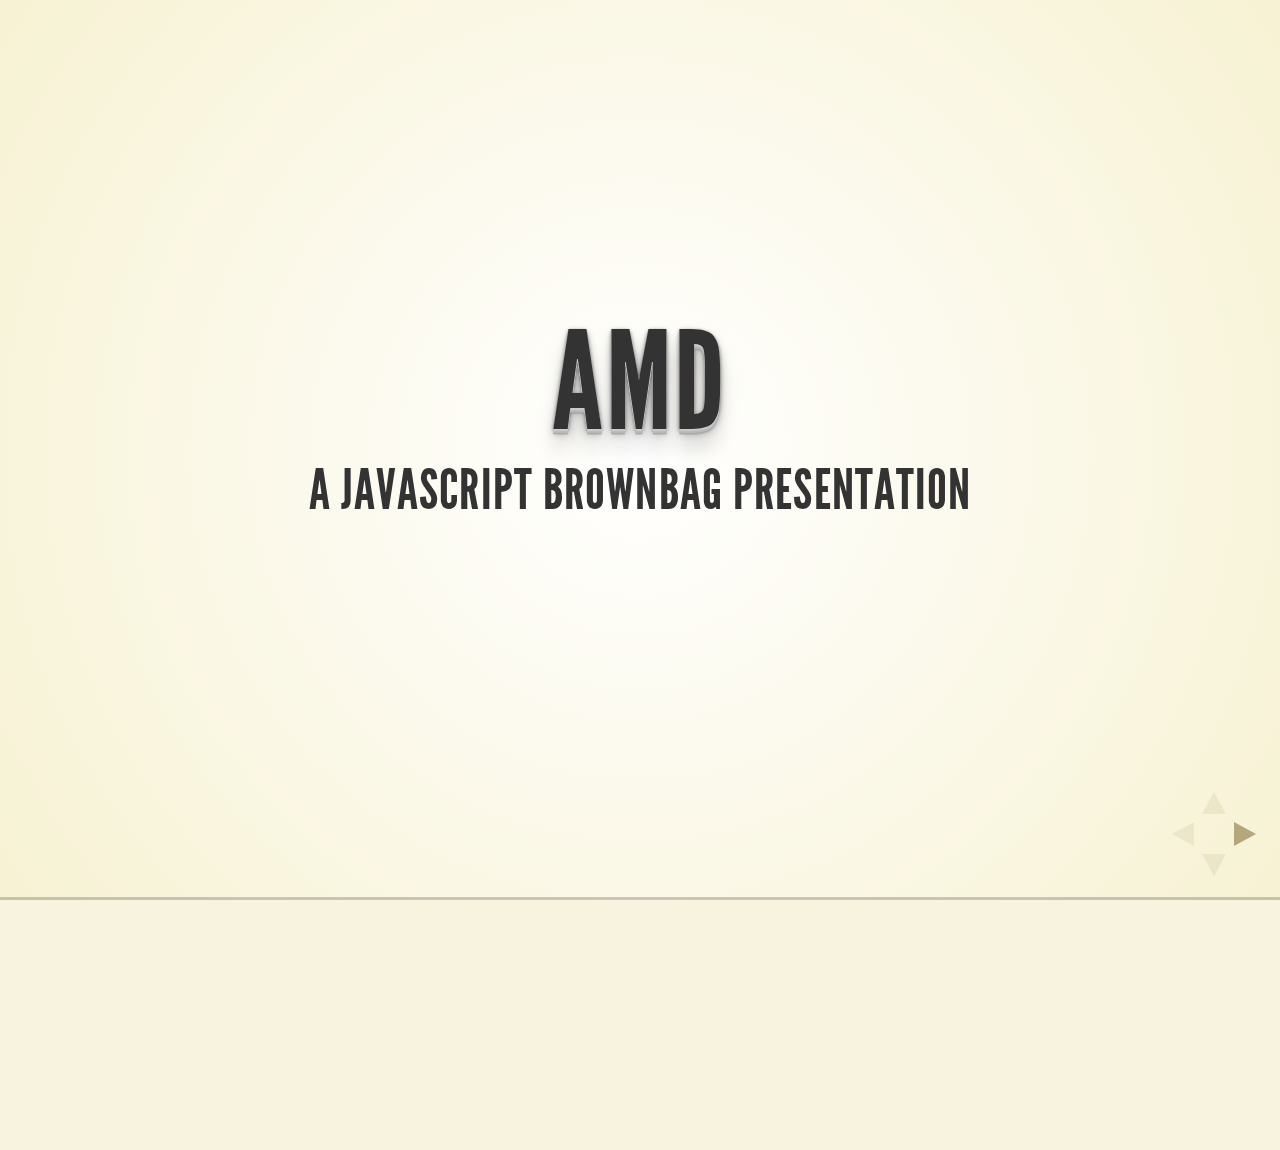
<file: AMD/slides/index.html>
<!doctype html>
<html lang="en">

	<head>
		<meta charset="utf-8">

		<title>Brownbag Javascript : AMD</title>

		<meta name="description" content="A javascript brownbag on AMD">
		<meta name="author" content="BBA">

		<meta name="apple-mobile-web-app-capable" content="yes" />
		<meta name="apple-mobile-web-app-status-bar-style" content="black-translucent" />

		<meta name="viewport" content="width=device-width, initial-scale=1.0, maximum-scale=1.0, user-scalable=no">

		<link rel="stylesheet" href="css/reveal.min.css">
		<link rel="stylesheet" href="css/theme/beige.css" id="theme">

		<!-- For syntax highlighting -->
		<link rel="stylesheet" href="lib/css/zenburn.css">

		<!-- If the query includes 'print-pdf', use the PDF print sheet -->
		<script>
			document.write( '<link rel="stylesheet" href="css/print/' + ( window.location.search.match( /print-pdf/gi ) ? 'pdf' : 'paper' ) + '.css" type="text/css" media="print">' );
		</script>

		<!--[if lt IE 9]>
		<script src="lib/js/html5shiv.js"></script>
		<![endif]-->
	</head>

	<body>

		<div class="reveal">

			<!-- Any section element inside of this container is displayed as a slide -->
			<div class="slides">

				<section>
					<h1>AMD</h1>
					<h3>A Javascript BrownBag Presentation</h3>
				</section>

				<section>
					<h3>Case study : a simple payment page</h3>
					<p>A <a href="../sample.html">sample</a> to illustrate the purpose of AMD</p>
				</section>

				
				<section>
					<section>
						<h3>Header</h3>
						<pre><code>
&lt;!doctype html&gt;
&lt;html lang=en&gt;
&lt;meta charset=utf-8&gt;
&lt;title&gt;MasterCard Payment&lt;/title&gt;
&lt;script type="text/javascript"&gt;
... 20 lines ...
&lt;/script&gt;
&lt;style type="text/css"&gt;
... 5 lines ...
&lt;/style&gt;
						</code></pre>
					</section>
					<section>
						<h3>Some Javascript for validation</h3>
						<pre><code>
// Strips all non-numeric characters from the passed value and returns an integer
var _formalize = function (cc_no) {
	// Remove non-numeric characters from cc_no
	var i, result = ''
	for (i = 0; i < cc_no.length; i++) {
		if (cc_no.charAt(i).match(/[0-9]/)) {
			result = result.concat(cc_no.charAt(i))
		}
	}
	return result
}
// Validate a credit card number using the LUHN formula (mod 10).
var validateCc = function (cc_no) {
	var digits = ''
	// Clean the number
	cc_no = _formalize(cc_no)
	for (var ndx = 0; ndx < cc_no.length; ++ndx) {
		digits += (ndx % 2) ? cc_no.charAt(cc_no.length - 1 - ndx) * 2 : cc_no.charAt(cc_no.length - 1 - ndx)
	}
	// Add all of the single digits together
	var sum = 0
	for (ndx = 0; ndx < digits.length; ++ndx) {
		sum += parseInt(digits.charAt(ndx), 10)
	}
	// Valid card numbers will be transformed into a multiple of 10
	return (sum % 10) ? false : true
}
// validate payment form
var validateForm = function (event) {
	event.preventDefault()
	var ccNumberInput = document.querySelector("[name=cc_number]"),
		value = ccNumberInput.value
	if (value.match(/^5[1-5].{14}$/) && validateCc(value)) {
		ccNumberInput.classList.remove("error")
		alert("Payed !")
	} else {
		ccNumberInput.classList.add("error")
	}
}
						</code></pre>
					</section>
					<section>
						<h3>Some markup</h3>
						<pre><code>
&lt;form action="/my/post/url" onsubmit="validateForm(event)"&gt;
&lt;div&gt;
&lt;label&gt;Credit Card Holder&lt;input name="cc_holder"&gt;&lt;/label&gt;
&lt;label&gt;Credit Card Number&lt;input name="cc_number"&gt;&lt;/label&gt;
&lt;label&gt;CVV&lt;input name="cc_cvv"&gt;&lt;/label&gt;
&lt;input type="submit" value="Pay now !"&gt;&lt;/div&gt;&lt;/form&gt;
						</code></pre>
					</section>
					<section>
						<h2>That's it !</h2>
						<small>No additional markup, a very simple CSS</small>
					</section>
				</section>

				<section>
					<h1>Comments?</h1>
				</section>

				<section>
					<h3>Bad Practices</h3>
					<ul>
						<li class="fragment">Missing tags (head, body, ...)</li>
						<li class="fragment">Unclosed tags</li>
						<li class="fragment">JavaScript inside markup</li>
						<li class="fragment">JavaScript is not at the end</li>
						<li class="fragment">Will certainly fail any JSLint validation</li>
						<li class="fragment">...</li>
					</ul>
				</section>

				<section>
					<h3>Not good, dude!</h3>
					<img src="images/no.gif"/>
					<small>Ok, I see, we will refactor this $#% as an exercice, so predictable ...</small>
				</section>				

				<section>
					<h2>But... !</h2>
					<ul>
						<li class="fragment">Does the job.</li>
						<li class="fragment">Valid HTML5 document, valid JavaScript</li>
						<li class="fragment">Efficient in number of request (1).<br/><small>Australia to Europe, ~350 ms RTT.</small></li>
						<li class="fragment">Size efficient (922 bytes, ~ 300ms).<br/><small>jQuery alone is 30 times bigger.</small></li>
						<li class="fragment">Small DOM, reduced JavaScript: time to have page ready is nearly 0.</li>
						<li class="fragment">Short, documented, <strong>maintainable</strong></li>
						<li class="fragment">Can be tested (Selenium ?)</li>
					</ul>
				</section>

				<section>
					<h2>Keep It Simple & Stupid</h2>
					<p>This use case does not require any external javascript, only some code cleaning.</p>
					<p>It could use some helpers for the display, mainly to have better browser support.</p>
				</section>

				<section>
					<h2>Refer to best practices.</h2>
				</section>

				<section>
					<h3>Increasing functional complexity</h3>
					<p>When functional complexity increases (multiple views, flow directly in the page, ...), the simple method does not scale.</p>
					<ul>
						<li>Code conflict</li>
						<li>Dependency management</li>
						<li>Interfaces between several independant pieces of code</li>
						<li>How to manage resources that could be loaded later on ?</li>
					</ul>
				</section>

				<section>
					<h2>Back to the sample</h2>
					<p>Let's do as if the functional complexity has increased.</p>
				</section>

				<section>
					<h3>Step 1</h3>
					<h4>Split markup / style /  logic</h4>	
				</section>

				<section>
					<h3>Step 2</h3>
					<h4>Split logic from the view and logic from the business</h4>
					<p>At some stage, the view will need to call the business logic:</p>
					<ul>
						<li>How to define the interface of the business logic?</li>
						<li>How to specify the dependencies and manage them?</li>
						<li>How to test the different parts on their own and make sure there code is isolated?</li>
					</ul>
				</section>

				<section>
					<h3>Solutions</h3>
					<ul>
						<li>Code your own stuff!</li>
						<li>Use one of the dependency management framework (yepnope.js for example)</li>
						<li>Wait for <a href="http://wiki.ecmascript.org/doku.php?id=harmony:modules">ECMAscript 6</a></li>
						<li>Use an implementation of <strong>Asynchronous Module Definition</strong></li>
					</ul>
				</section>

				<section>
					<h2>Asynchronous Module Definition</h2>
					<ul>
						<li>Started as part of CommonJs API specifications, know as the Modules/AsynchronousDefinition specification.</li>
						<li>CommonJs specified a Module format, requiring some parsing of the module code. Not "eval-ready".</li>
						<li>AMD is a very similar specification, aimed to be javascript & asynchronous friendly.</li>
						<li>It also provide "Simplified CommonJS Wrapper" to match CommonJs syntax.</li>
					</ul>
				</section>

				<section>
					<h2>CommonJs</h2>
					<pre><code>
// this line needs to be synchronous
var add = require('math').add;
exports.increment = function (val) {
    return add(val, 1);
};
					</code></pre>
					<p>Node.js follows this specification for module definition.</p>
				</section>

				<section>
					<h2>Asynchronous Module Definition</h2>
					<p>Two functions to remember.</p>
					<pre><code>// module id can be ommitted. File path will be used instead
// dependency id can relative to the current module or absolute
define("mylib/math2", ["math"], function (math) {
	// this is the factory of the module
	// it can return an object, or a function
	return {
		increment : function (val) {
			return math.add(val, 1);
		}
	};
});
// starts some code when all dependencies are available
require(["mylib/math2"], function (math2) {
	// do some stuff
	alert(math2.increment(5));
});</code></pre>					
				</section>


		
				<section>
					<h2>Implementations</h2>
					<ul>
						<li>require.js (comes with a packaging tool)</li>
						<li>curl.js (Promises-based design, plugins)</li>
						<li>backDraftLoad</li>
						<li>...</li>
					</ul>
					<p>They come with different plugins/features.</p>
				</section>

				<section>
					<h2>Let's Exercise</h2>
					<img src="images/training.gif"/>
				</section>

				<section>
					<h3>More fun !</h3>
					<ul>
						<li>Extract the credit card validation specific part.</li>
						<li>Load dependencies only on submit.</li>
						<li>Compress, package, compare metrics with original.</li>
						<li>Unit test validation</li>
					</ul>
				</section>

				<section>
					<h3>Final version</h3>
					<p>2 times more request, 2 times slower, but still acceptable.</p>
				</section>				

				<section>
					<h2>Thanks for your attention!</h2>
					<img src="images/asleep.gif"/>
				</section>					

				<section>
					<h3>References</h3>
					<ul>
						<li><a href="http://www.commonjs.org/specs/modules/1.0/">CommonJs Modules</a></li>
						<li><a href="https://github.com/amdjs/amdjs-api/wiki/AMD">AMD specification</a></li>
						<li><a href="http://requirejs.org">Require.js</a></li>
						<li><a href="http://requirejs.org">curl.js</a></li>				
						<li>
							<p>Performances:</p>
							<ul>
								<li><a href="https://developers.google.com/speed/pagespeed/insights">https://developers.google.com/speed/pagespeed/insights</a></li>
								<li><a href="http://www.webpagetest.org">http://www.webpagetest.org</a></li>
							</ul>
						</li>
						<li><a href="http://iwdrm.tumblr.com">GIFs : If we don't, remember me.</a></li>
						<li><a href="lab.hakim.se/reveal-js/">Presentation</li>
					</ul>
				</section>
			</div>

		</div>

		<script src="lib/js/head.min.js"></script>
		<script src="js/reveal.min.js"></script>

		<script>

			// Full list of configuration options available here:
			// https://github.com/hakimel/reveal.js#configuration
			Reveal.initialize({
				controls: true,
				progress: true,
				history: true,
				center: true,

				theme: "beige", // available themes are in /css/theme
				transition: "linear",

				// Optional libraries used to extend on reveal.js
				dependencies: [
					{ src: 'lib/js/classList.js', condition: function() { return !document.body.classList; } },
					{ src: 'plugin/highlight/highlight.js', async: true, callback: function() { hljs.initHighlightingOnLoad(); } },
					{ src: 'plugin/zoom-js/zoom.js', async: true, condition: function() { return !!document.body.classList; } },
					{ src: 'plugin/notes/notes.js', async: true, condition: function() { return !!document.body.classList; } }
				]
			});

		</script>

	</body>
</html>
</file>
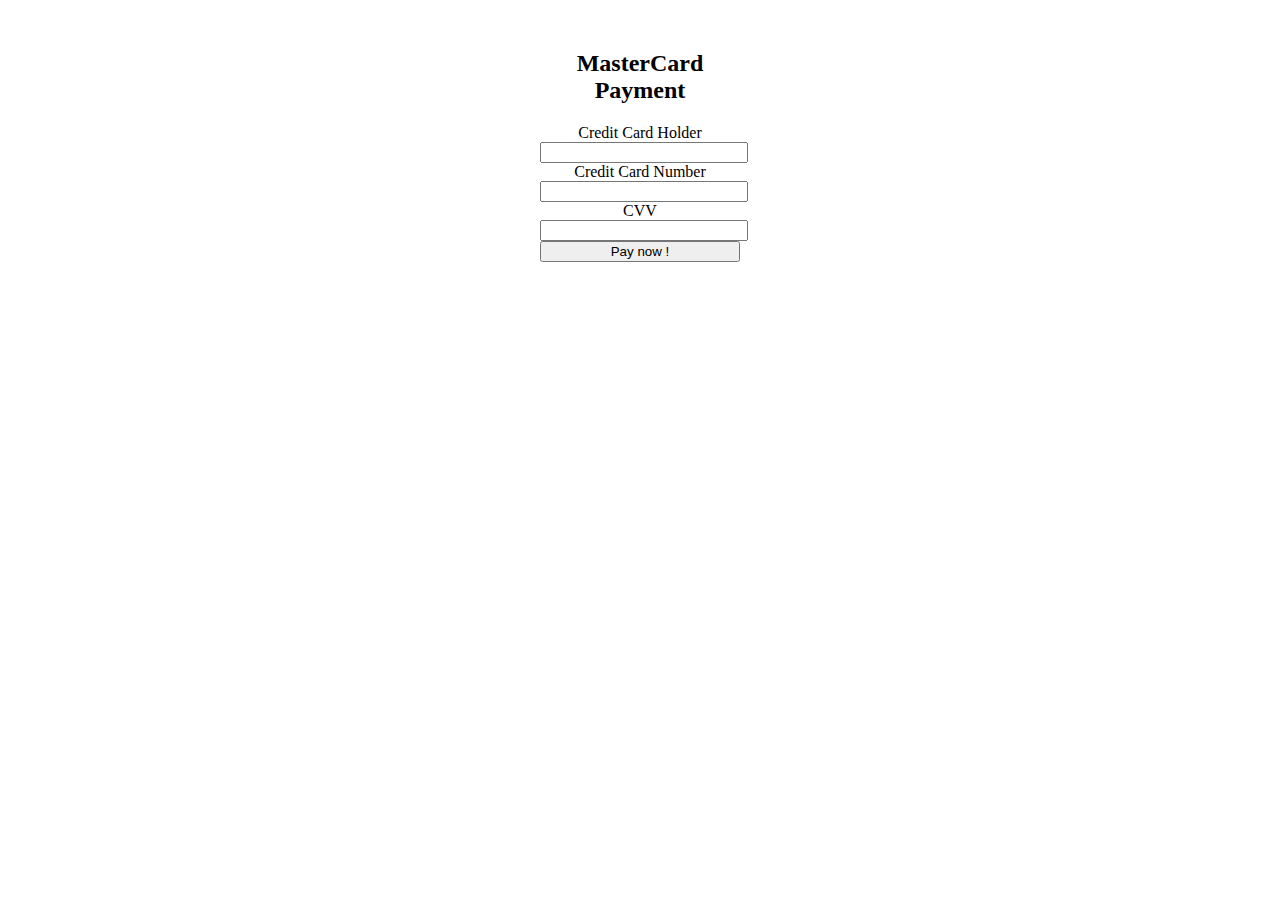
<file: AMD/sample.html>
<!doctype html>
<html lang=en>
<meta charset=utf-8>
<title>MasterCard Payment</title>
<script type="text/javascript">
// Strips all non-numeric characters from the passed value and returns an integer.
var _formalize = function (cc_no) {
	// Remove non-numeric characters from cc_no
	var i, result = ''
	for (i = 0; i < cc_no.length; i++) {
		if (cc_no.charAt(i).match(/[0-9]/)) {
			result = result.concat(cc_no.charAt(i))
		}
	}
	return result
}
// Validate a credit card number using the LUHN formula (mod 10).
var validateCc = function (cc_no) {
	var digits = ''
	// Clean the number
	cc_no = _formalize(cc_no)
	for (var ndx = 0; ndx < cc_no.length; ++ndx) {
		digits += (ndx % 2) ? cc_no.charAt(cc_no.length - 1 - ndx) * 2 : cc_no.charAt(cc_no.length - 1 - ndx)
	}
	// Add all of the single digits together
	var sum = 0
	for (ndx = 0; ndx < digits.length; ++ndx) {
		sum += parseInt(digits.charAt(ndx), 10)
	}
	// Valid card numbers will be transformed into a multiple of 10
	return (sum % 10) ? false : true
}
// validate payment form
var validateForm = function (event) {
	event.preventDefault()
	var ccNumberInput = document.querySelector("[name=cc_number]"),
		value = ccNumberInput.value
	if (value.match(/^5[1-5].{14}$/) && validateCc(value)) {
		ccNumberInput.classList.remove("error")
		alert("Payed !")
	} else {
		ccNumberInput.classList.add("error")
	}
}
</script>
<style type="text/css">
	body {text-align:center}
	div {margin:50px auto; width:200px}
	label {display:block;width:200px}
	input {width:200px}
	.error {background: #f99}
</style>
<form action="/my/post/url" onsubmit="validateForm(event)">
<div>
<h2>MasterCard Payment</h2>
<label>Credit Card Holder<input name="cc_holder"></label>
<label>Credit Card Number<input name="cc_number"></label>
<label>CVV<input name="cc_cvv"></label>
<input type="submit" value="Pay now !"></div></form>
</file>
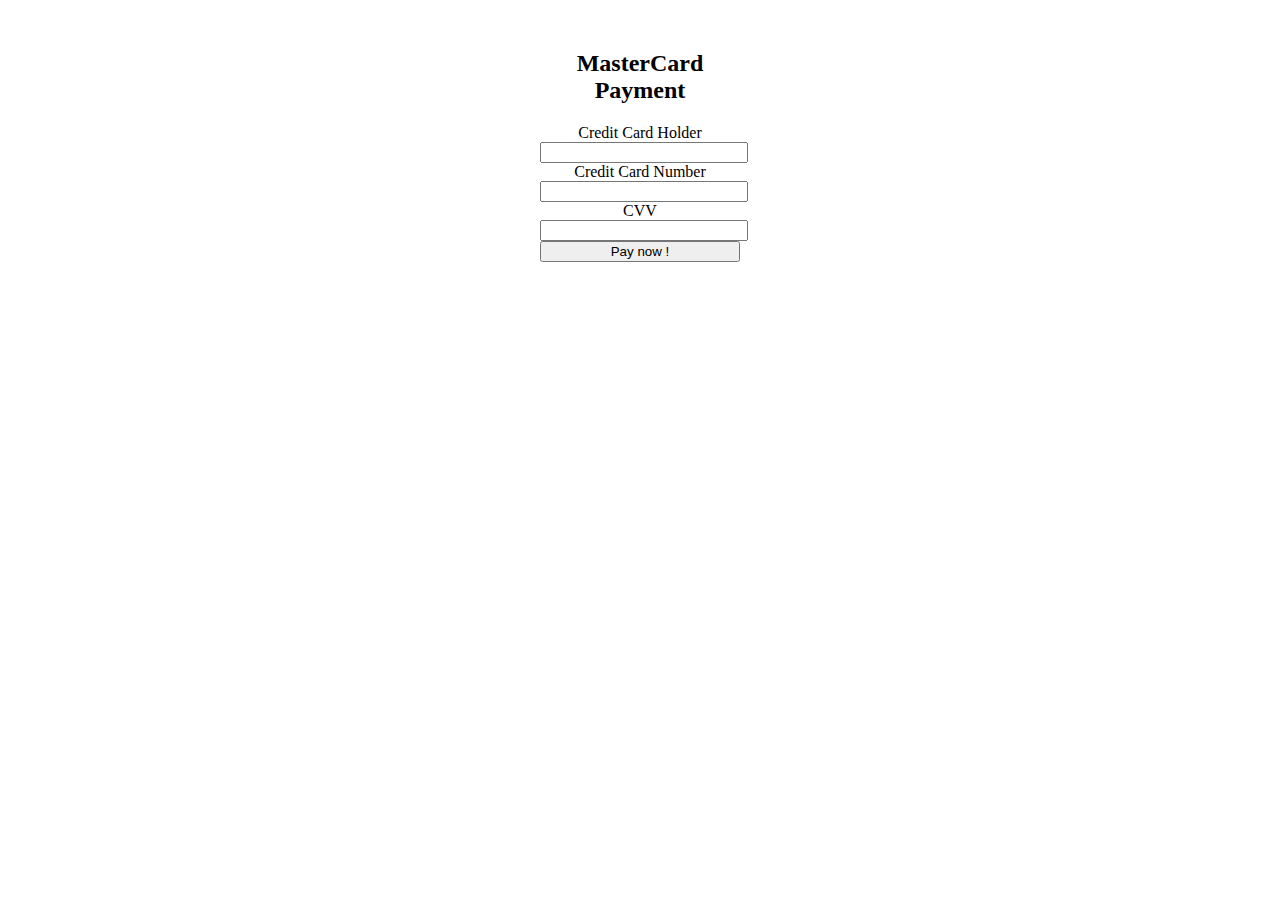
<file: AMD/final_BBA/final.html>
<!doctype html>
<html lang=en>
	<head>
		<meta charset="utf-8"/>
		<title>MasterCard Payment</title>
		<style type="text/css">
			body {text-align:center}
			div {margin:50px auto; width:200px}
			label {display:block;width:200px}
			input {width:200px}
			.error {background:#f99}
			.loading{color:grey}
		</style>
	</head>
	<body>
		<form action="/my/post/url">
			<div>
				<h2>MasterCard Payment</h2>
				<label>Credit Card Holder<input name="cc_holder"/></label>
				<label>Credit Card Number<input name="cc_number"/></label>
				<label>CVV<input name="cc_cvv"/></label>
				<input type="submit" value="Pay now !"/>
			</div>
		</form>
		<script data-main="view" src="lib/require.js"></script>
	</body>
</html>
</file>
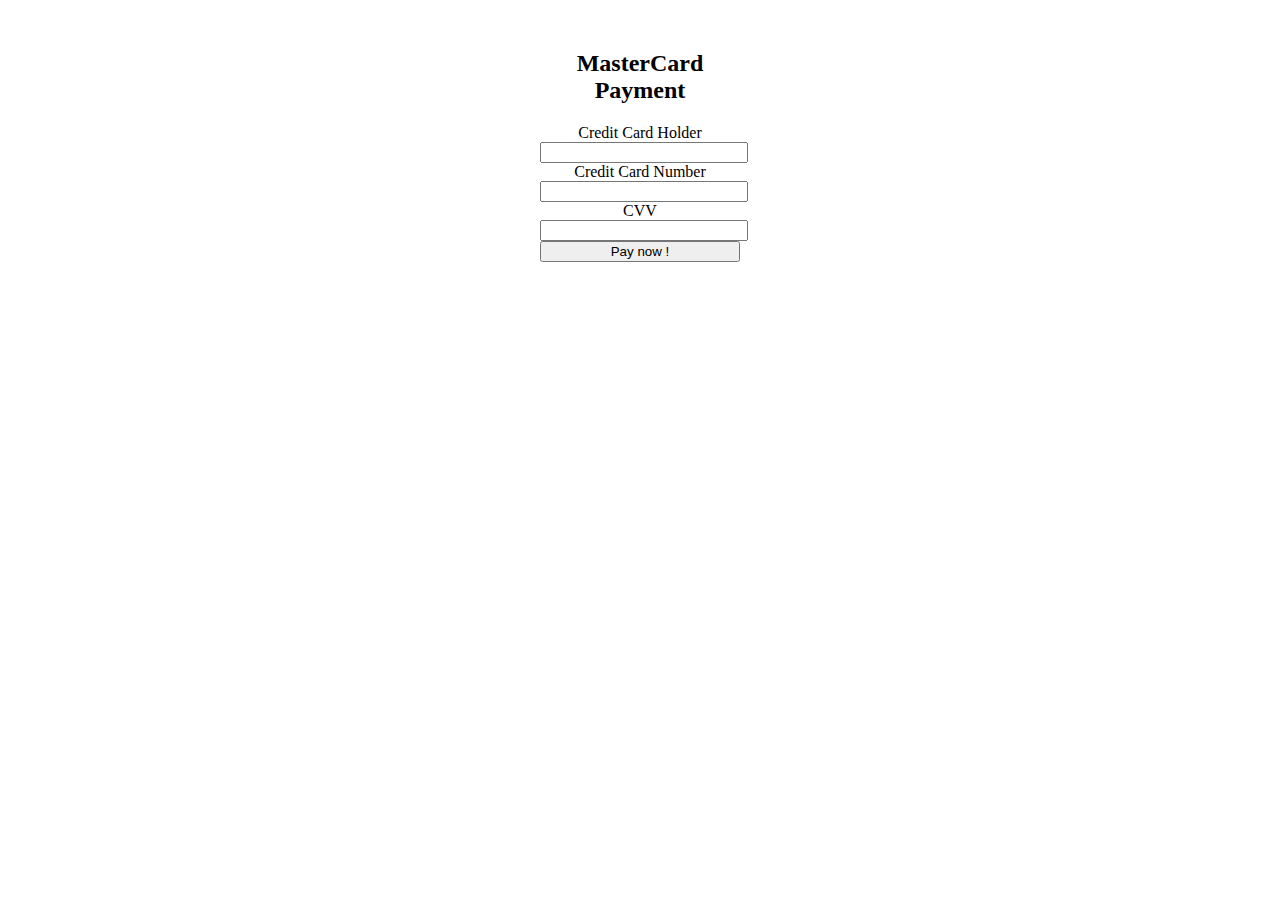
<file: AMD/final_BBA/final.min.html>
<!doctype html>
<html lang=en>
	<head>
		<meta charset="utf-8"/>
		<title>MasterCard Payment</title>
		<style type="text/css">
			body {text-align:center}
			div {margin:50px auto; width:200px}
			label {display:block;width:200px}
			input {width:200px}
			.error {background: #f99}
		</style>
	</head>
	<body>
		<form action="/my/post/url">
			<div>
				<h2>MasterCard Payment</h2>
				<label>Credit Card Holder<input name="cc_holder"/></label>
				<label>Credit Card Number<input name="cc_number"/></label>
				<label>CVV<input name="cc_cvv"/></label>
				<input type="submit" value="Pay now !"/>
			</div>
		</form>
		<script src="final.min.js"></script>
	</body>
</html>
</file>
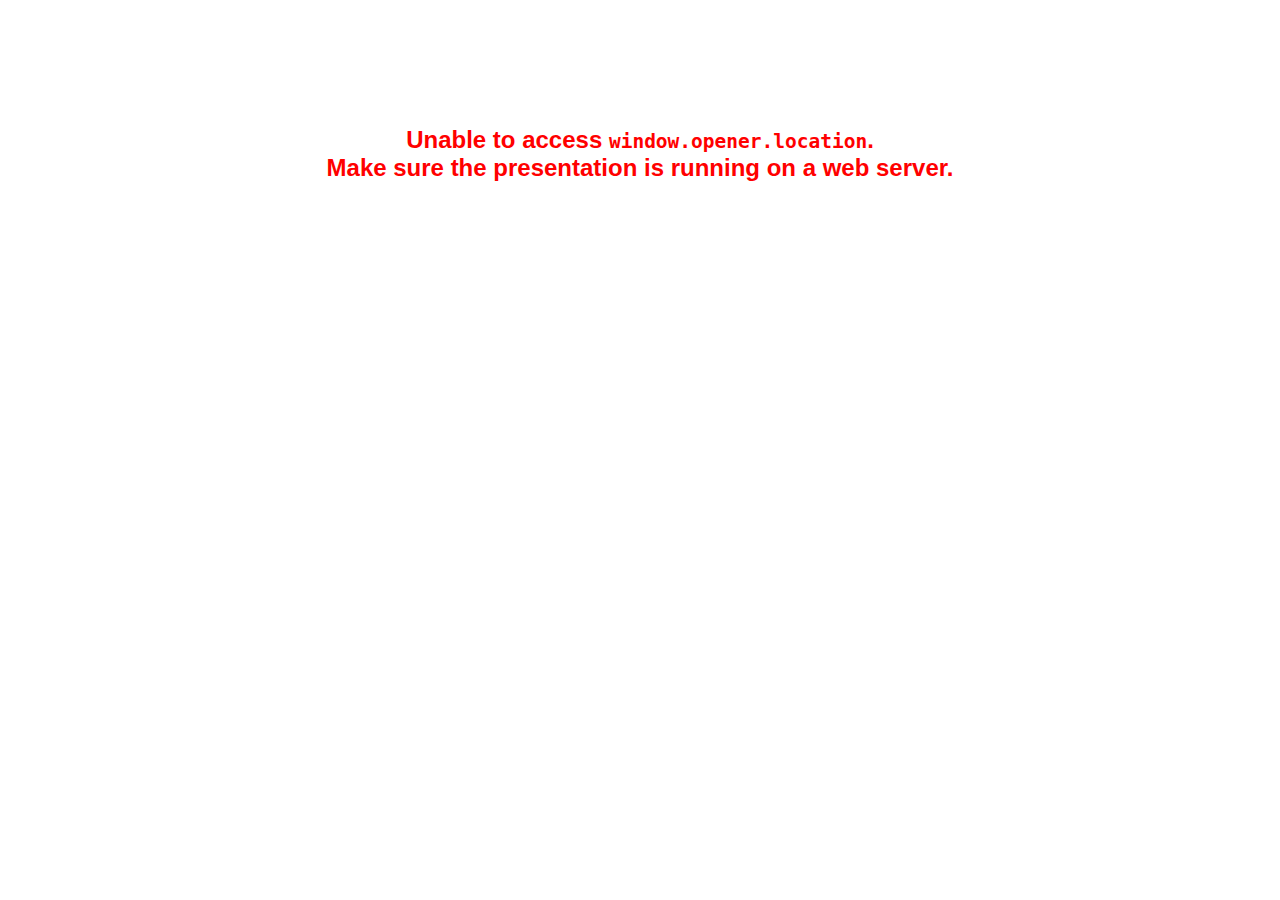
<file: AMD/slides/plugin/notes/notes.html>
<!doctype html>
<html lang="en">
	<head>
		<meta charset="utf-8">

		<title>reveal.js - Slide Notes</title>

		<style>
			body {
				font-family: Helvetica;
			}

			#notes {
				font-size: 24px;
				width: 640px;
				margin-top: 5px;
			}

			#wrap-current-slide {
				width: 640px;
				height: 512px;
				float: left;
				overflow: hidden;
			}

			#current-slide {
				width: 1280px;
				height: 1024px;
				border: none;

				-webkit-transform-origin: 0 0;
					 -moz-transform-origin: 0 0;
						-ms-transform-origin: 0 0;
						 -o-transform-origin: 0 0;
								transform-origin: 0 0;

				-webkit-transform: scale(0.5);
					 -moz-transform: scale(0.5);
						-ms-transform: scale(0.5);
						 -o-transform: scale(0.5);
								transform: scale(0.5);
			}

			#wrap-next-slide {
				width: 448px;
				height: 358px;
				float: left;
				margin: 0 0 0 10px;
				overflow: hidden;
			}

			#next-slide {
				width: 1280px;
				height: 1024px;
				border: none;

				-webkit-transform-origin: 0 0;
					 -moz-transform-origin: 0 0;
						-ms-transform-origin: 0 0;
						 -o-transform-origin: 0 0;
								transform-origin: 0 0;

				-webkit-transform: scale(0.35);
					 -moz-transform: scale(0.35);
						-ms-transform: scale(0.35);
						 -o-transform: scale(0.35);
								transform: scale(0.35);
			}

			.slides {
				position: relative;
				margin-bottom: 10px;
				border: 1px solid black;
				border-radius: 2px;
				background: rgb(28, 30, 32);
			}

			.slides span {
				position: absolute;
				top: 3px;
				left: 3px;
				font-weight: bold;
				font-size: 14px;
				color: rgba( 255, 255, 255, 0.9 );
			}

			.error {
				font-weight: bold;
				color: red;
				font-size: 1.5em;
				text-align: center;
				margin-top: 10%;
			}

			.error code {
				font-family: monospace;
			}

			.time {
				width: 448px;
				margin: 30px 0 0 10px;
				float: left;
				text-align: center;
				opacity: 0;

				-webkit-transition: opacity 0.4s;
				   -moz-transition: opacity 0.4s;
				     -o-transition: opacity 0.4s;
				        transition: opacity 0.4s;
			}

			.elapsed,
			.clock {
				color: #333;
				font-size: 2em;
				text-align: center;
				display: inline-block;
				padding: 0.5em;
				background-color: #eee;
				border-radius: 10px;
			}

			.elapsed h2,
			.clock h2 {
				font-size: 0.8em;
				line-height: 100%;
				margin: 0;
				color: #aaa;
			}

			.elapsed .mute {
				color: #ddd;
			}

		</style>
	</head>

	<body>

		<div id="wrap-current-slide" class="slides">
			<script>document.write( '<iframe width="1280" height="1024" id="current-slide" src="'+ window.opener.location.href +'"></iframe>' );</script>
		</div>

		<div id="wrap-next-slide" class="slides">
			<script>document.write( '<iframe width="640" height="512" id="next-slide" src="'+ window.opener.location.href +'"></iframe>' );</script>
			<span>UPCOMING:</span>
		</div>

		<div class="time">
			<div class="clock">
				<h2>Time</h2>
				<span id="clock">0:00:00 AM</span>
			</div>
			<div class="elapsed">
				<h2>Elapsed</h2>
				<span id="hours">00</span><span id="minutes">:00</span><span id="seconds">:00</span>
			</div>
		</div>

		<div id="notes"></div>

		<script src="../../plugin/markdown/showdown.js"></script>
		<script>

			window.addEventListener( 'load', function() {

				if( window.opener && window.opener.location && window.opener.location.href ) {

					var notes = document.getElementById( 'notes' ),
						currentSlide = document.getElementById( 'current-slide' ),
						nextSlide = document.getElementById( 'next-slide' );

					window.addEventListener( 'message', function( event ) {
						var data = JSON.parse( event.data );
						// No need for updating the notes in case of fragment changes
						if ( data.notes !== undefined) {
							if( data.markdown ) {
								notes.innerHTML = (new Showdown.converter()).makeHtml( data.notes );
							}
							else {
								notes.innerHTML = data.notes;
							}
						}

						// Showing and hiding fragments
						if( data.fragment === 'next' ) {
							currentSlide.contentWindow.Reveal.nextFragment();
						}
						else if( data.fragment === 'prev' ) {
							currentSlide.contentWindow.Reveal.prevFragment();
						}
						else {
							// Update the note slides
							currentSlide.contentWindow.Reveal.slide( data.indexh, data.indexv );
							nextSlide.contentWindow.Reveal.slide( data.nextindexh, data.nextindexv );
						}

					}, false );

					var start = new Date(),
						timeEl = document.querySelector( '.time' ),
						clockEl = document.getElementById( 'clock' ),
						hoursEl = document.getElementById( 'hours' ),
						minutesEl = document.getElementById( 'minutes' ),
						secondsEl = document.getElementById( 'seconds' );

					setInterval( function() {

						timeEl.style.opacity = 1;

						var diff, hours, minutes, seconds,
							now = new Date();

						diff = now.getTime() - start.getTime();
						hours = parseInt( diff / ( 1000 * 60 * 60 ) );
						minutes = parseInt( ( diff / ( 1000 * 60 ) ) % 60 );
						seconds = parseInt( ( diff / 1000 ) % 60 );

						clockEl.innerHTML = now.toLocaleTimeString();
						hoursEl.innerHTML = zeroPadInteger( hours );
						hoursEl.className = hours > 0 ? "" : "mute";
						minutesEl.innerHTML = ":" + zeroPadInteger( minutes );
						minutesEl.className = minutes > 0 ? "" : "mute";
						secondsEl.innerHTML = ":" + zeroPadInteger( seconds );

					}, 1000 );

				}
				else {

					document.body.innerHTML =  '<p class="error">Unable to access <code>window.opener.location</code>.<br>Make sure the presentation is running on a web server.</p>';

				}


			}, false );

			function zeroPadInteger( num ) {
				var str = "00" + parseInt( num );
				return str.substring( str.length - 2 );
			}

		</script>
	</body>
</html>
</file>
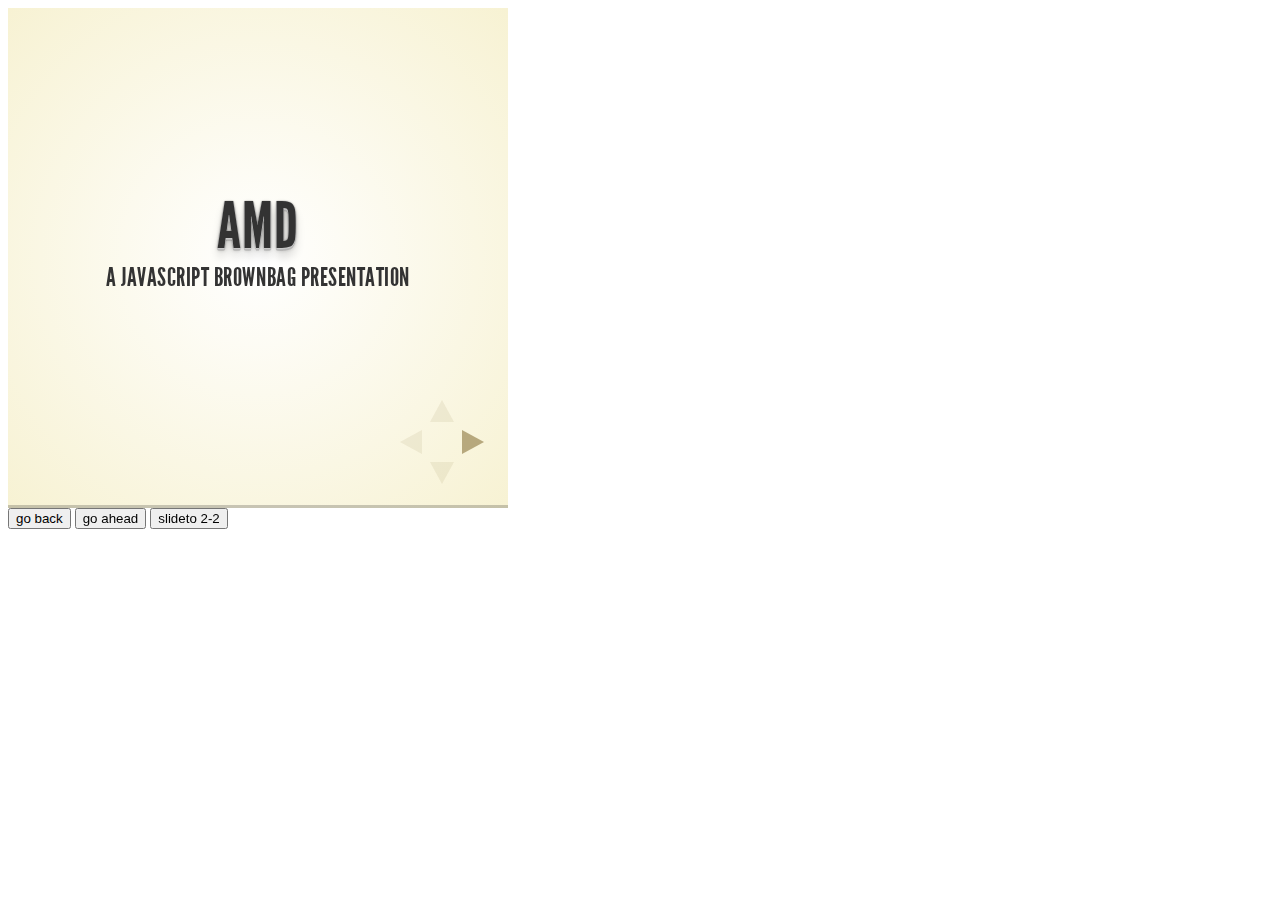
<file: AMD/slides/plugin/postmessage/example.html>
<html>
	<body>

		<iframe id="reveal" src="../../index.html" style="border: 0;" width="500" height="500"></iframe>

		<div>
			<input id="back" type="button" value="go back"/>
			<input id="ahead" type="button" value="go ahead"/>
			<input id="slideto" type="button" value="slideto 2-2"/>
		</div>

		<script>

			(function (){

				var back = document.getElementById( 'back' ),
						ahead = document.getElementById( 'ahead' ),
						slideto = document.getElementById( 'slideto' ),
						reveal =  window.frames[0];

					back.addEventListener( 'click', function () {
						
					reveal.postMessage( JSON.stringify({method: 'prev', args: []}), '*' );
				}, false );

				ahead.addEventListener( 'click', function (){
					reveal.postMessage( JSON.stringify({method: 'next', args: []}), '*' );
				}, false );

				slideto.addEventListener( 'click', function (){
					reveal.postMessage( JSON.stringify({method: 'slide', args: [2,2]}), '*' );
				}, false );

			}());

		</script>

	</body>
</html>
</file>
<file: AMD/slides/css/theme/beige.css>
@import url(http://fonts.googleapis.com/css?family=Lato:400,700,400italic,700italic);
/**
 * Beige theme for reveal.js.
 * 
 * Copyright (C) 2011-2012 Hakim El Hattab, http://hakim.se
 */
@font-face {
  font-family: 'League Gothic';
  src: url("../../lib/font/league_gothic-webfont.eot");
  src: url("../../lib/font/league_gothic-webfont.eot?#iefix") format("embedded-opentype"), url("../../lib/font/league_gothic-webfont.woff") format("woff"), url("../../lib/font/league_gothic-webfont.ttf") format("truetype"), url("../../lib/font/league_gothic-webfont.svg#LeagueGothicRegular") format("svg");
  font-weight: normal;
  font-style: normal;
}

/*********************************************
 * GLOBAL STYLES
 *********************************************/
body {
  background: #f7f2d3;
  background: -moz-radial-gradient(center, circle cover, white 0%, #f7f2d3 100%);
  background: -webkit-gradient(radial, center center, 0px, center center, 100%, color-stop(0%, white), color-stop(100%, #f7f2d3));
  background: -webkit-radial-gradient(center, circle cover, white 0%, #f7f2d3 100%);
  background: -o-radial-gradient(center, circle cover, white 0%, #f7f2d3 100%);
  background: -ms-radial-gradient(center, circle cover, white 0%, #f7f2d3 100%);
  background: radial-gradient(center, circle cover, white 0%, #f7f2d3 100%);
  background-color: #f7f3de;
}

.reveal {
  font-family: "Lato", Times, "Times New Roman", serif;
  font-size: 36px;
  font-weight: 200;
  letter-spacing: -0.02em;
  color: #333333;
}

::selection {
  color: white;
  background: rgba(79, 64, 28, 0.99);
  text-shadow: none;
}

/*********************************************
 * HEADERS
 *********************************************/
.reveal h1,
.reveal h2,
.reveal h3,
.reveal h4,
.reveal h5,
.reveal h6 {
  margin: 0 0 20px 0;
  color: #333333;
  font-family: "League Gothic", Impact, sans-serif;
  line-height: 0.9em;
  letter-spacing: 0.02em;
  text-transform: uppercase;
  text-shadow: none;
}

.reveal h1 {
  text-shadow: 0 1px 0 #cccccc, 0 2px 0 #c9c9c9, 0 3px 0 #bbbbbb, 0 4px 0 #b9b9b9, 0 5px 0 #aaaaaa, 0 6px 1px rgba(0, 0, 0, 0.1), 0 0 5px rgba(0, 0, 0, 0.1), 0 1px 3px rgba(0, 0, 0, 0.3), 0 3px 5px rgba(0, 0, 0, 0.2), 0 5px 10px rgba(0, 0, 0, 0.25), 0 20px 20px rgba(0, 0, 0, 0.15);
}

/*********************************************
 * LINKS
 *********************************************/
.reveal a:not(.image) {
  color: #8b743d;
  text-decoration: none;
  -webkit-transition: color .15s ease;
  -moz-transition: color .15s ease;
  -ms-transition: color .15s ease;
  -o-transition: color .15s ease;
  transition: color .15s ease;
}

.reveal a:not(.image):hover {
  color: #c0a86e;
  text-shadow: none;
  border: none;
}

.reveal .roll span:after {
  color: #fff;
  background: #564826;
}

/*********************************************
 * IMAGES
 *********************************************/
.reveal section img {
  margin: 15px 0px;
  background: rgba(255, 255, 255, 0.12);
  border: 4px solid #333333;
  box-shadow: 0 0 10px rgba(0, 0, 0, 0.15);
  -webkit-transition: all .2s linear;
  -moz-transition: all .2s linear;
  -ms-transition: all .2s linear;
  -o-transition: all .2s linear;
  transition: all .2s linear;
}

.reveal a:hover img {
  background: rgba(255, 255, 255, 0.2);
  border-color: #8b743d;
  box-shadow: 0 0 20px rgba(0, 0, 0, 0.55);
}

/*********************************************
 * NAVIGATION CONTROLS
 *********************************************/
.reveal .controls div.navigate-left,
.reveal .controls div.navigate-left.enabled {
  border-right-color: #8b743d;
}

.reveal .controls div.navigate-right,
.reveal .controls div.navigate-right.enabled {
  border-left-color: #8b743d;
}

.reveal .controls div.navigate-up,
.reveal .controls div.navigate-up.enabled {
  border-bottom-color: #8b743d;
}

.reveal .controls div.navigate-down,
.reveal .controls div.navigate-down.enabled {
  border-top-color: #8b743d;
}

.reveal .controls div.navigate-left.enabled:hover {
  border-right-color: #c0a86e;
}

.reveal .controls div.navigate-right.enabled:hover {
  border-left-color: #c0a86e;
}

.reveal .controls div.navigate-up.enabled:hover {
  border-bottom-color: #c0a86e;
}

.reveal .controls div.navigate-down.enabled:hover {
  border-top-color: #c0a86e;
}

/*********************************************
 * PROGRESS BAR
 *********************************************/
.reveal .progress {
  background: rgba(0, 0, 0, 0.2);
}

.reveal .progress span {
  background: #8b743d;
  -webkit-transition: width 800ms cubic-bezier(0.26, 0.86, 0.44, 0.985);
  -moz-transition: width 800ms cubic-bezier(0.26, 0.86, 0.44, 0.985);
  -ms-transition: width 800ms cubic-bezier(0.26, 0.86, 0.44, 0.985);
  -o-transition: width 800ms cubic-bezier(0.26, 0.86, 0.44, 0.985);
  transition: width 800ms cubic-bezier(0.26, 0.86, 0.44, 0.985);
}
</file>
<file: AMD/slides/lib/css/zenburn.css>
/*

Zenburn style from voldmar.ru (c) Vladimir Epifanov <voldmar@voldmar.ru>
based on dark.css by Ivan Sagalaev

*/

pre code {
  display: block; padding: 0.5em;
  background: #3F3F3F;
  color: #DCDCDC;
}

pre .keyword,
pre .tag,
pre .django .tag,
pre .django .keyword,
pre .css .class,
pre .css .id,
pre .lisp .title {
  color: #E3CEAB;
}

pre .django .template_tag,
pre .django .variable,
pre .django .filter .argument {
  color: #DCDCDC;
}

pre .number,
pre .date {
  color: #8CD0D3;
}

pre .dos .envvar,
pre .dos .stream,
pre .variable,
pre .apache .sqbracket {
  color: #EFDCBC;
}

pre .dos .flow,
pre .diff .change,
pre .python .exception,
pre .python .built_in,
pre .literal,
pre .tex .special {
  color: #EFEFAF;
}

pre .diff .chunk,
pre .ruby .subst {
  color: #8F8F8F;
}

pre .dos .keyword,
pre .python .decorator,
pre .class .title,
pre .haskell .label,
pre .function .title,
pre .ini .title,
pre .diff .header,
pre .ruby .class .parent,
pre .apache .tag,
pre .nginx .built_in,
pre .tex .command,
pre .input_number {
    color: #efef8f;
}

pre .dos .winutils,
pre .ruby .symbol,
pre .ruby .symbol .string,
pre .ruby .symbol .keyword,
pre .ruby .symbol .keymethods,
pre .ruby .string,
pre .ruby .instancevar {
  color: #DCA3A3;
}

pre .diff .deletion,
pre .string,
pre .tag .value,
pre .preprocessor,
pre .built_in,
pre .sql .aggregate,
pre .javadoc,
pre .smalltalk .class,
pre .smalltalk .localvars,
pre .smalltalk .array,
pre .css .rules .value,
pre .attr_selector,
pre .pseudo,
pre .apache .cbracket,
pre .tex .formula {
  color: #CC9393;
}

pre .shebang,
pre .diff .addition,
pre .comment,
pre .java .annotation,
pre .template_comment,
pre .pi,
pre .doctype {
  color: #7F9F7F;
}

pre .xml .css,
pre .xml .javascript,
pre .xml .vbscript,
pre .tex .formula {
  opacity: 0.5;
}
</file>
